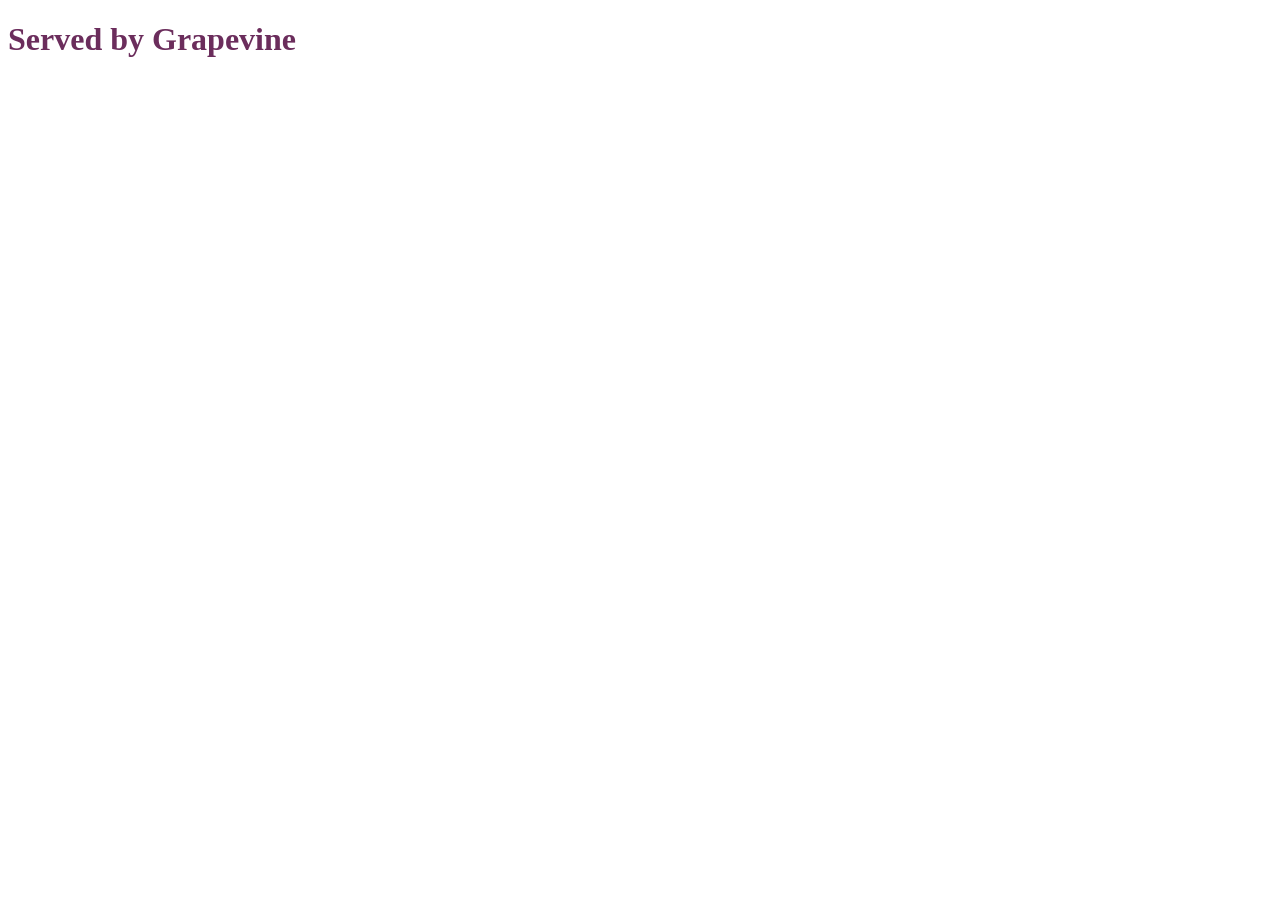
<file: packages/grapevine/tests/unit/files/served/site/index.html>
<!doctype html>
<html lang="en">
<head>
  <meta charset="utf-8">
  <title>Grapevine</title>
  <link rel="stylesheet" href="style.css">
  <script src="app.js" defer></script>
</head>
<body><h1>Served by Grapevine</h1></body>
</html>
</file>
<file: packages/grapevine/tests/unit/files/served/site/style.css>
h1 { color: #6b2d5c; }
</file>
